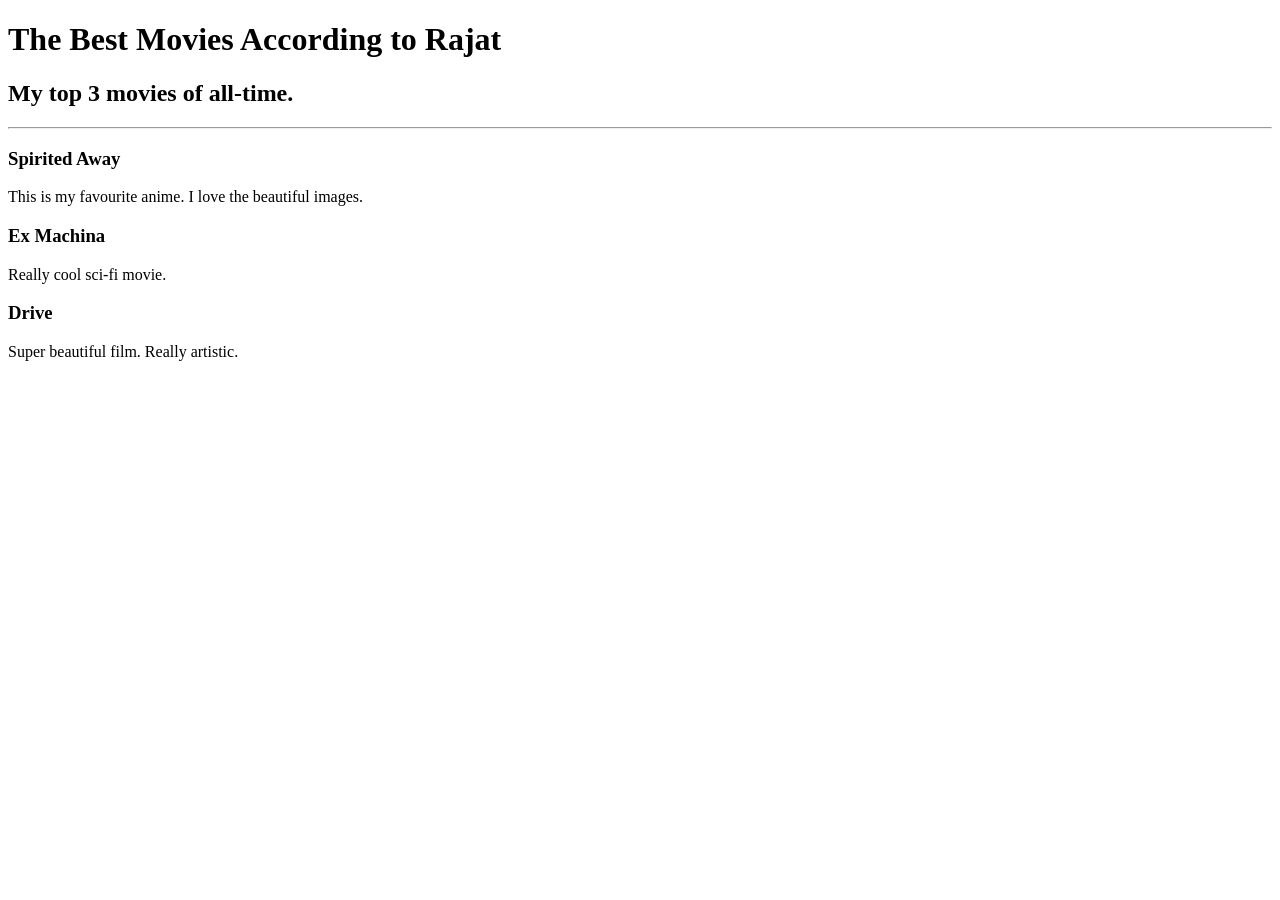
<file: movielist.html>
<!DOCTYPE html>
<html lang="en">
<head>
    <meta charset="UTF-8">
   
    <title>My Movie list</title>
</head>
<body>
    <h1> The Best Movies According to Rajat</h1>
    
    <h2>My top 3 movies of all-time.</h2>
    <hr>
    <h3>Spirited Away</h3>
    <p>This is my favourite anime. I love the beautiful images.</p>
    <h3>Ex Machina</h3>
    <p>Really cool sci-fi movie.</p>
    <h3>Drive</h3>
    <p>Super beautiful film. Really artistic.</p>
</body>
</html>
</file>
